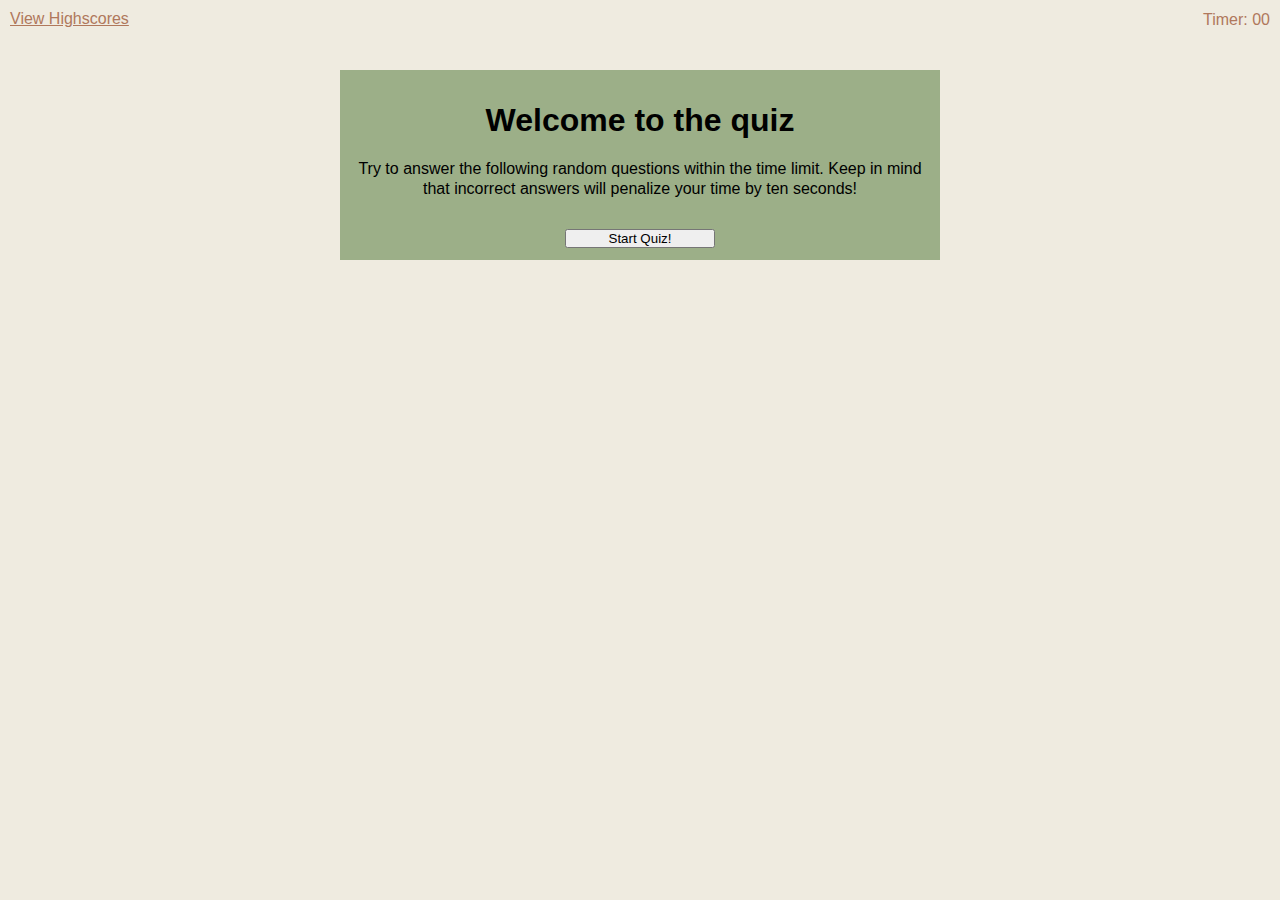
<file: index.html>
<!Doctype html>
<html lang="en">

<head>
    <title>Web Quiz</title>
    <meta charset="UTF-8">
    <meta name="viewport" content="width=device=width, initial-scale=1">
    <link rel="stylesheet" href="./assets/css/style.css">
</head>

<body>
    <!-- main outer div -->
    <!-- added class to the div-->
    <main>

        <!-- top section where the timer and high scores are -->
        <!-- added class to the div-->
        <div class="top-bar">
            <a href="./highscores.html">View Highscores</a>
            <p>Timer: <span id="time-display">00</span></p>
        </div>
        <!-- where the header and main tag will be -->
        <!-- added class to the div-->
        <div class="inside-container">
            <!-- main header -->
            <header class="quiz-start">
                <h1>Welcome to the quiz</h1>
                <p>Try to answer the following random questions within the time limit.
                    Keep in mind that incorrect answers will penalize your time by ten seconds!</p>
                <button id="start-btn">Start Quiz!</button>

            </header>

            <!-- where the quiz content will be -->

            <section class="quiz-screen hidden">
                <h2 id="prompt">Question Here</h2>
                <ul id="option-buttons">
                    <!-- <li><button>Answer 1</button></li>
                    <li><button>Answer 2</button></li>
                    <li><button>Answer 3</button></li>
                    <li><button>Answer 4</button></li> -->
                </ul>
            </section>

            <section class="end-screen hidden">
                <h2>The end</h2>

                <p>Enter your initials to save your score:</p>
                <form id="initials-form">
                    <input name="initials" id="initials-input" type="text" placeholder="Initials">
                    <button type="submit">Submit</button>
                </form>
            </section>

        </div>


    </main>
<script src="./assets/js/script.js"></script>
</body>

</html>
</file>
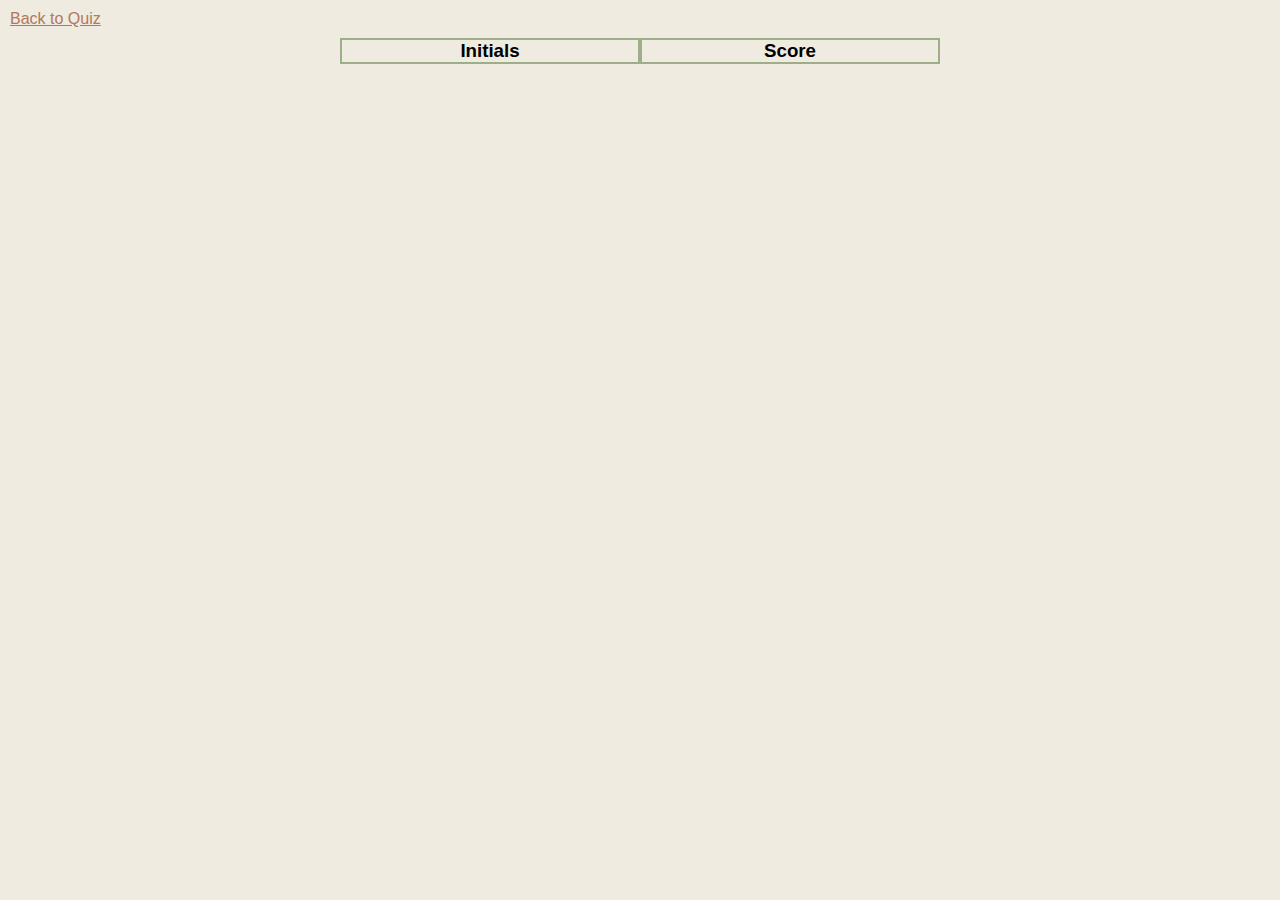
<file: highscores.html>
<!Doctype html>
<html lang="en">

<head>
    <title>Web Quiz High Scores</title>
    <meta charset="UTF-8">
    <meta name="viewport" content="width=device-width, initial-scale=1">
    <link rel="stylesheet" href="./assets/css/style.css">
</head>

<body>
    <div class="top-bar">
        <a href="./index.html">Back to Quiz</a>

    </div>

    <div class="scores-grid">
        <!-- <h3>Initials</h3>
        <h3>Score</h3>
        <p>AF</p>
        <p>122</p> -->

    </div>


    <script src="./assets/js/highscores.js"></script>
</body>

</html>
</file>
<file: assets/css/style.css>
* {
    margin: 0;
    padding: 0;
    box-sizing: border-box;
    font-family: Arial, Helvetica, sans-serif;
}

body {
    background-color: #EFEBE0;
}  

h1, h2 {
    text-align: center;
    margin: 20px 0;
}

p {
    text-align: center;
    line-height: 20px;
    margin-bottom: 30px;
}



li {
    list-style: none;
}

.inside-container {
    max-width: 600px;
    background-color: #9CAF88;
    margin: auto;
    padding: 12px;
}

.top-bar {
    color: #b0785c;
    display: flex;
    justify-content: space-between;
    padding: 10px;
}

.top-bar a {
    color: inherit;
    cursor: pointer;
}

.top-bar a:hover {
    text-decoration: underline;
}

.quiz-start {
   display: flex;
   flex-direction: column;
}

.quiz-start button {
    width: 150px;
    margin: auto;
    text-align: center;
}

.hidden {
    display: none;
}

.scores-grid {
    display: grid;
    grid-template-columns: 1fr 1fr;
    grid-template-rows: auto;
    max-width: 600px;
    margin: auto;
}

.scores-grid h3{
    border: 2.5px solid #9CAF88;
    text-align: center;
}

.scores-grid p {
    text-align: center;
    border: 2.5px solid #9CAF88;
}
</file>
